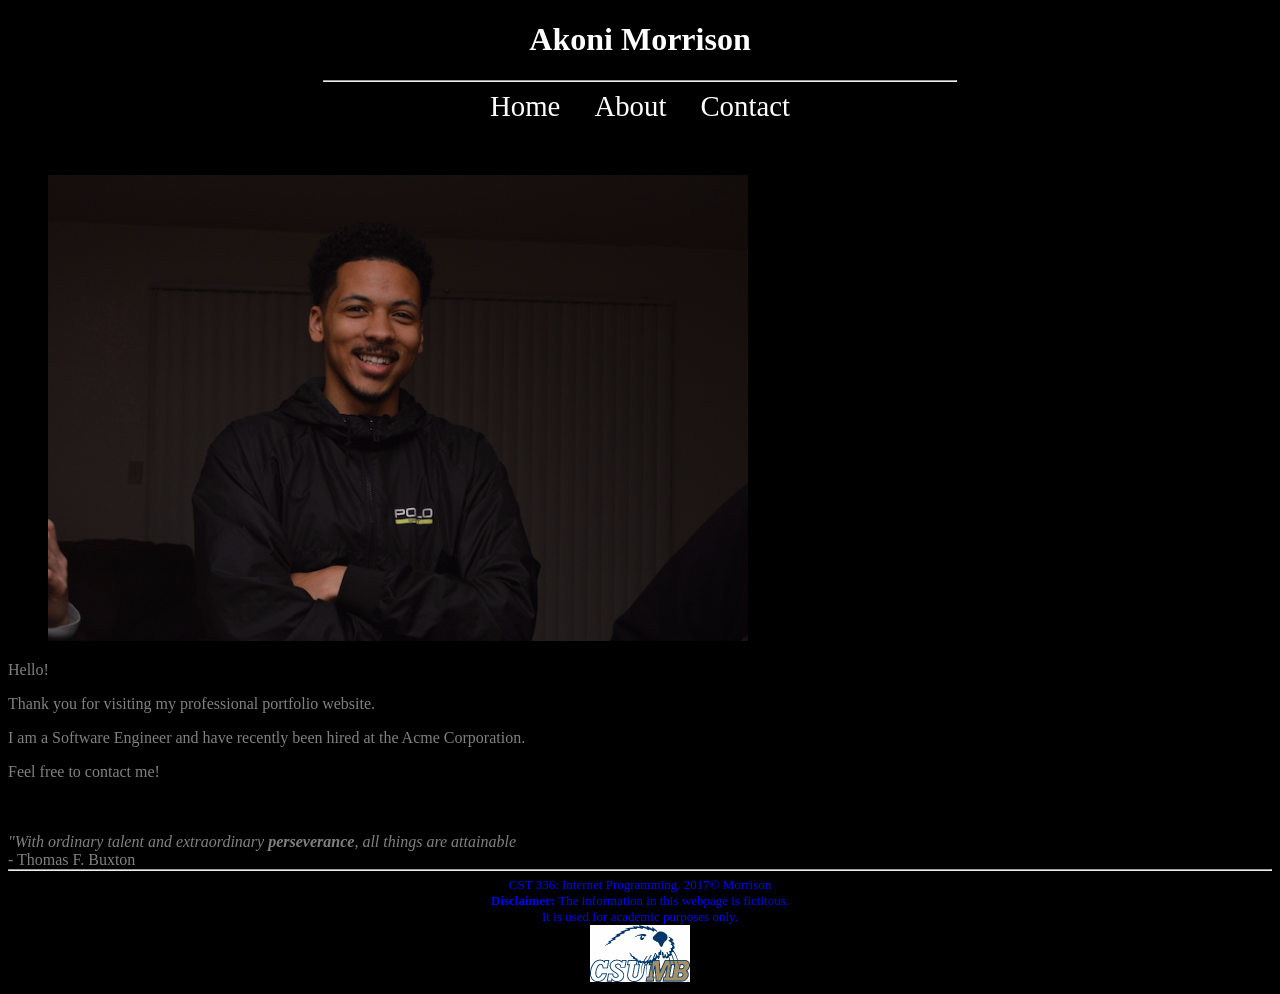
<file: index.html>
<!DOCTYPE html>
<html>
    <head>
        <meta charset="utf-8"/ >
        <title>Akoni Morrison: Personal Website</title>
        <link rel="stylesheet" href="styles.css" type="text/css" />
    </head>
    <body>
        
        <header>
            <h1>Akoni Morrison</h1>
        </header>
        
        <nav>
            <hr width="50%" />
            <a href="index.html">Home</a>
            <a href="about.html">About</a>
            <a href="contact.html">Contact</a>
        </nav>
        
        <br/> <br/>
        
        <main>
            
            <figure id="me">
                <img src="akoni.jpg" alt="Picture of Akoni Morrison"/>
            </figure>
            
            <div id = "welcome-text">
                Hello! <br/>
                
                <p>Thank you for visiting my professional portfolio website.</p>
                <p>I am a Software Engineer and have recently been hired at the Acme Corporation.</p>
                <p>Feel free to contact me!</p>
                <br/><br/>
                
                <em>"With ordinary talent and extraordinary <strong>perseverance</strong>, all things are attainable</em><br/>
                - Thomas F. Buxton
            </div>
        </main>
        
    </body>
    <footer>
        <hr>
        CST 336: Internet Programming. 2017&copy; Morrison <br/>
        <strong>Disclaimer:</strong> The information in this webpage is fictitous. <br/>
        It is used for academic purposes only. <br/>
        <img src="csumbLogo.jpg">
    </footer>
</html>
</file>
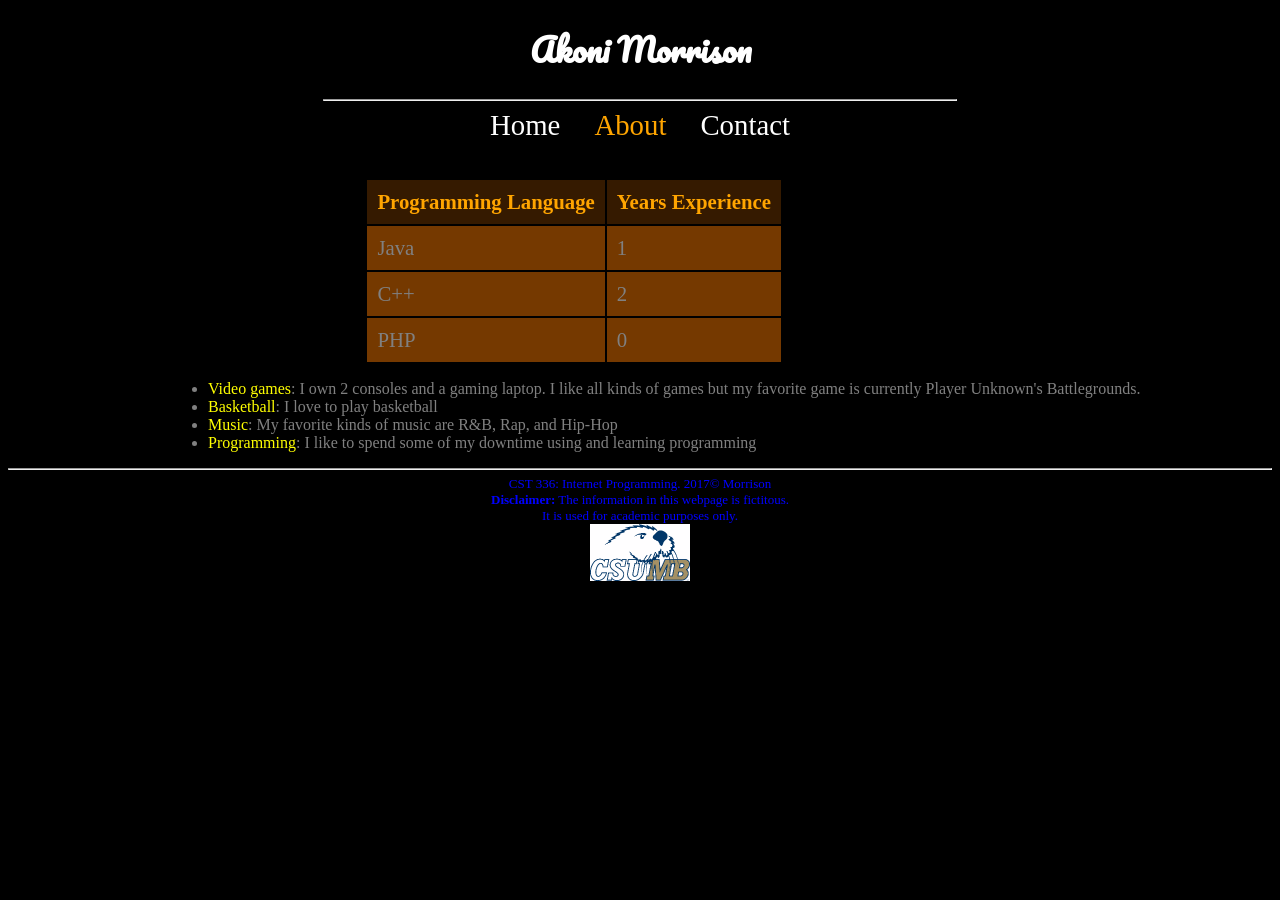
<file: about.html>
<!DOCTYPE html>
<html>
    <head>
        <meta charset="utf-8"/ >
        <title>Akoni Morrison: Personal Website</title>
        <link rel="stylesheet" href="styles.css" type="text/css" />
        <link href="https://fonts.googleapis.com/css?family=Pacifico" rel="stylesheet">
    </head>
    <body>
        
        <header>
            <h1>Akoni Morrison</h1>
        </header>
        
        <nav>
            <hr width="50%" />
            <a href="index.php">Home</a>
            <a href="about.html" style="color:orange;">About</a>
            <a href="contact.html">Contact</a>
        </nav>
        
        <br/> <br/>
        
       <div>
           
           <table>
               <tr id="table-header">
                   <td><strong>Programming Language</strong></td>
                   <td><strong>Years Experience</strong></td>
               </tr>
               <tr class="table-row">
                   <td>Java</td>
                   <td>1</td>
               </tr>
               <tr class="table-row">
                   <td>C++</td>
                   <td>2</td>
               </tr>
               <tr class="table-row">
                   <td>PHP</td>
                   <td>0</td>
               </tr>
           </table>
           
           <ul>
                <li><span class="hobby">Video games</span>: I own 2 consoles and a gaming laptop. I like all kinds of games but my favorite game is currently Player Unknown's Battlegrounds.</li>
                <li><span class="hobby">Basketball</span>: I love to play basketball</li>
                <li><span class="hobby">Music</span>: My favorite kinds of music are R&B, Rap, and Hip-Hop</li>
                <li><span class="hobby">Programming</span>: I like to spend some of my downtime using and learning programming</li>
           </ul>
           
       </div>
        
    </body>
    <footer>
        <hr>
        CST 336: Internet Programming. 2017&copy; Morrison <br/>
        <strong>Disclaimer:</strong> The information in this webpage is fictitous. <br/>
        It is used for academic purposes only. <br/>
        <img src="csumbLogo.jpg">
    </footer>
</html>
</file>
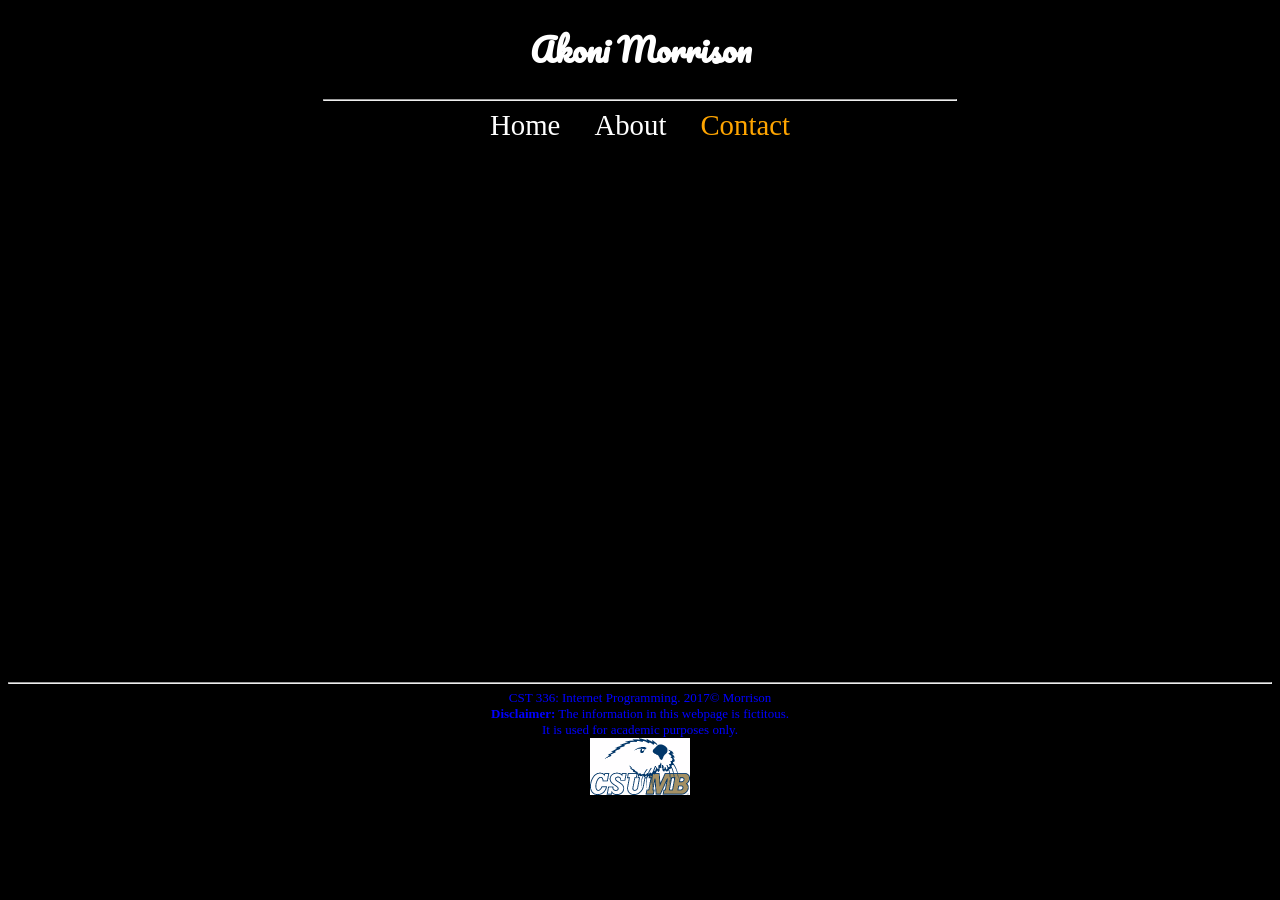
<file: contact.html>
<!DOCTYPE html>
<html>
    <head>
        <meta charset="utf-8"/ >
        <title>Akoni Morrison: Personal Website</title>
        <link rel="stylesheet" href="styles.css" type="text/css" />
        <link href="https://fonts.googleapis.com/css?family=Pacifico" rel="stylesheet">
    </head>
    <body>
        
        <header>
            <h1>Akoni Morrison</h1>
        </header>
        
        <nav>
            <hr width="50%" />
            <a href="index.php">Home</a>
            <a href="about.html">About</a>
            <a href="contact.html" style="color: orange;">Contact</a>
        </nav>
        
        <br/> <br/>
        
        <div id="content">
            <iframe src="https://docs.google.com/forms/d/e/1FAIpQLSfC7PMR0pzl5WVlcN8Zq-Vr8HVjF2k-jJjIrzJBGpHx7iRM5Q/viewform?embedded=true" width="760" height="500" frameborder="0" marginheight="0" marginwidth="0">Loading...</iframe>
        </div>
        
    </body>
    <footer>
        <hr>
        CST 336: Internet Programming. 2017&copy; Morrison <br/>
        <strong>Disclaimer:</strong> The information in this webpage is fictitous. <br/>
        It is used for academic purposes only. <br/>
        <img src="csumbLogo.jpg">
    </footer>
</html>
</file>
<file: styles.css>
body {
    background-color: black;
    color:gray;
}

header, main, nav, footer {
    text-align: center; 
}

nav a {
    padding: 15px;
    padding-bottom: 4px;
    font-size: 1.8em;
    text-decoration: none;
    color: white;
}

nav a:hover {
    border-bottom: 2px orange solid;
    font-size: 2em;
    transition: .9s;
}

figure, div {
    float:left;
}

#me, #welcome-text {
    float: left;
}

footer {
    clear:left;
    font-size: small;
    color: blue;
}

#welcome-text {
    text-align: left;
}

table {
    margin: 0px auto;
}

td {
    padding:10px;
    font-size:1.3em;
}

td strong {
    color:orange;
}

#table-header {
    background-color: #351a00;
}

.table-row {
    background-color: #753900
}

ul {
    text-align: left;
    padding-left: 200px;
}

.hobby {
    color: yellow;
}

h1 {
    font-family: 'Pacifico', cursive;
    color:white;
}
</file>
